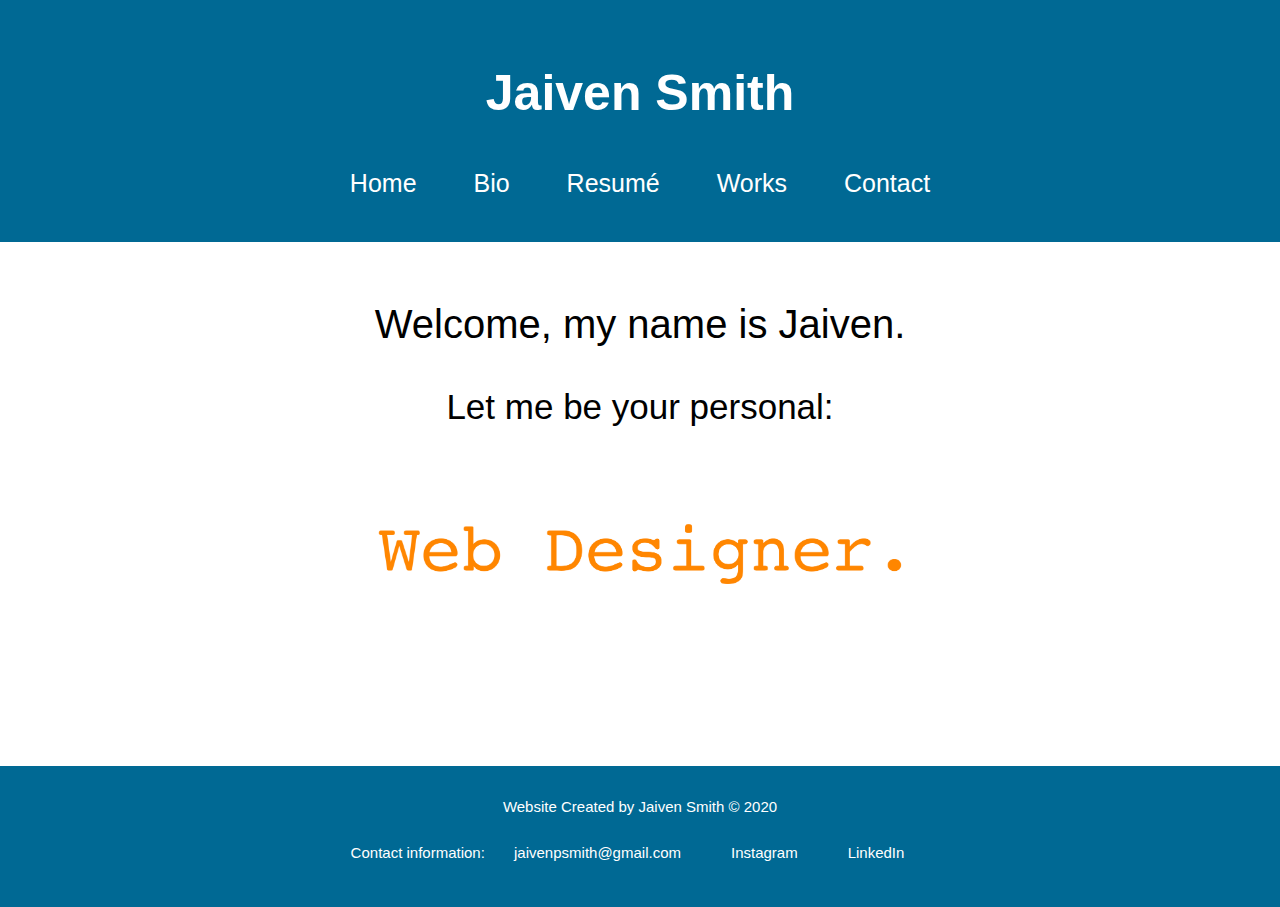
<file: index.html>
<!DOCTYPE html>
<html lang="en">
    
<html>
<head>
<title>Jaiven Smith Home</title>
<meta charset="UTF-8">
<meta name="viewport" content="width=device-width, initial-scale=1.0">
<link rel="stylesheet" href="style.css">

</head>

<body>

<div class="header">

  <h1>Jaiven Smith</h1>

  <span>
    <a href="index.html">Home</a>
    <a href="bio.html">Bio</a>
    <a href="resume.html">Resumé</a>
    <a href="works.html">Works</a>
    <a href="contact.html">Contact</a>
  </span>
</div>

<div class="content">

  
<p style="text-align: center; font-size: 40px">Welcome, my name is Jaiven.</p>
<p style="text-align: center; font-size: 35px;">Let me be your personal: </p>

<img src="images/jobs.gif" width="588" height="91" style="padding: 50px;" class="center">

</div>

<footer id="footer">
    <p style="text-align: center;">Website Created by Jaiven Smith &#169; 2020</p>
    <p style="text-align: center;">Contact information: <a href="mailto:jaivenpsmith@gmail.com">jaivenpsmith@gmail.com</a><a href="http://www.instagram.com/859.jps/" target="_blank">Instagram</a><a href = "https://www.linkedin.com/in/jaivensmith00/" target="_blank">LinkedIn</a></p>
</footer>
</body>
</html>
</file>
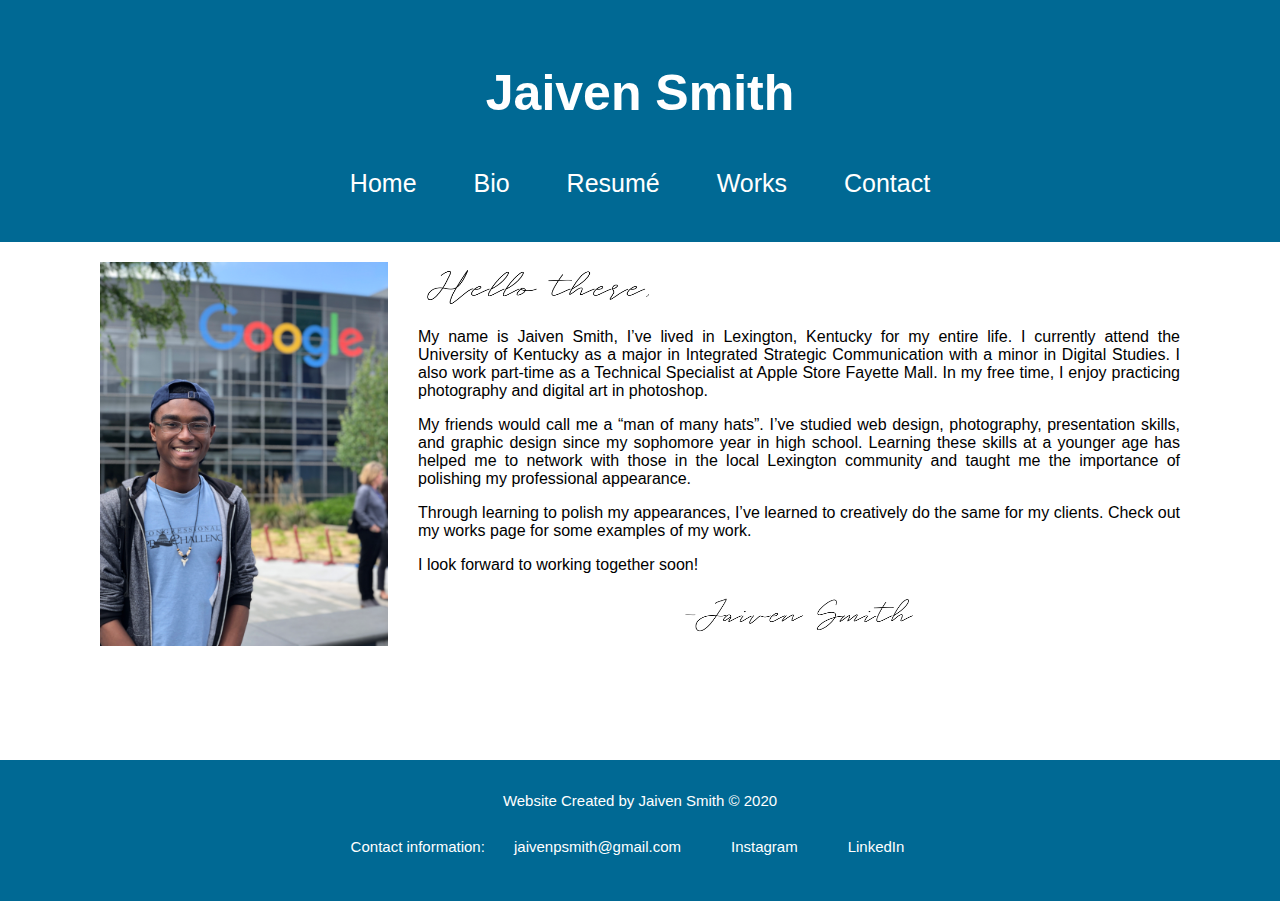
<file: bio.html>
<!DOCTYPE html>
<html lang="en">
<html>
<head>
<title>Jaiven Smith Biography</title>
<meta charset="UTF-8">
<meta name="viewport" content="width=device-width, initial-scale=1">

<link rel="stylesheet" href="style.css">

<!-- <style>
  img{
    float: left;
  }
</style> -->

</head>

<body>

<div class="header">
<h1>Jaiven Smith</h1>
    <span>
      <a href="index.html">Home</a>
      <a href="bio.html">Bio</a>
      <a href="resume.html">Resumé</a>
      <a href="works.html">Works</a>
      <a href="contact.html">Contact</a>
    </span>
</div>

<div class="content">

  <img src="images/google.jpg" style="width: 288px; height: 384px;" class="responsive">

  <div class="bio">

    <img src="images/helloThere.png" style="width: 240px; height: 50px;" class="center2">

  <p>My name is Jaiven Smith, I’ve lived in Lexington, Kentucky for my entire life. I currently attend the University of Kentucky as a major in Integrated Strategic Communication with a minor in Digital Studies. I also work part-time as a Technical Specialist at Apple Store Fayette Mall. In my free time, I enjoy practicing photography and digital art in photoshop.</p>

  <p>My friends would call me a “man of many hats”. I’ve studied web design, photography, presentation skills, and graphic design since my sophomore year in high school. Learning these skills at a younger age has helped me to network with those in the local Lexington community and taught me the importance of polishing my professional appearance.</p>
    
  <p>Through learning to polish my appearances, I’ve learned to creatively do the same for my clients. Check out my works page for some examples of my work.</p>
    
  <p>I look forward to working together soon!</p>
</div>

  <img src="images/name.png" style="width: 240px; height: 50px;" class="center">

</div>

<footer id="footer">
  <p style="text-align: center;">Website Created by Jaiven Smith &#169; 2020</p>
  <p style="text-align: center;">Contact information: <a href="mailto:jaivenpsmith@gmail.com">jaivenpsmith@gmail.com</a><a href=http://www.instagram.com/859.jps/" target="_blank">Instagram</a><a href = "https://www.linkedin.com/in/jaivensmith00/" target="_blank">LinkedIn</a></p>
</footer>
</body>
</html>
</file>
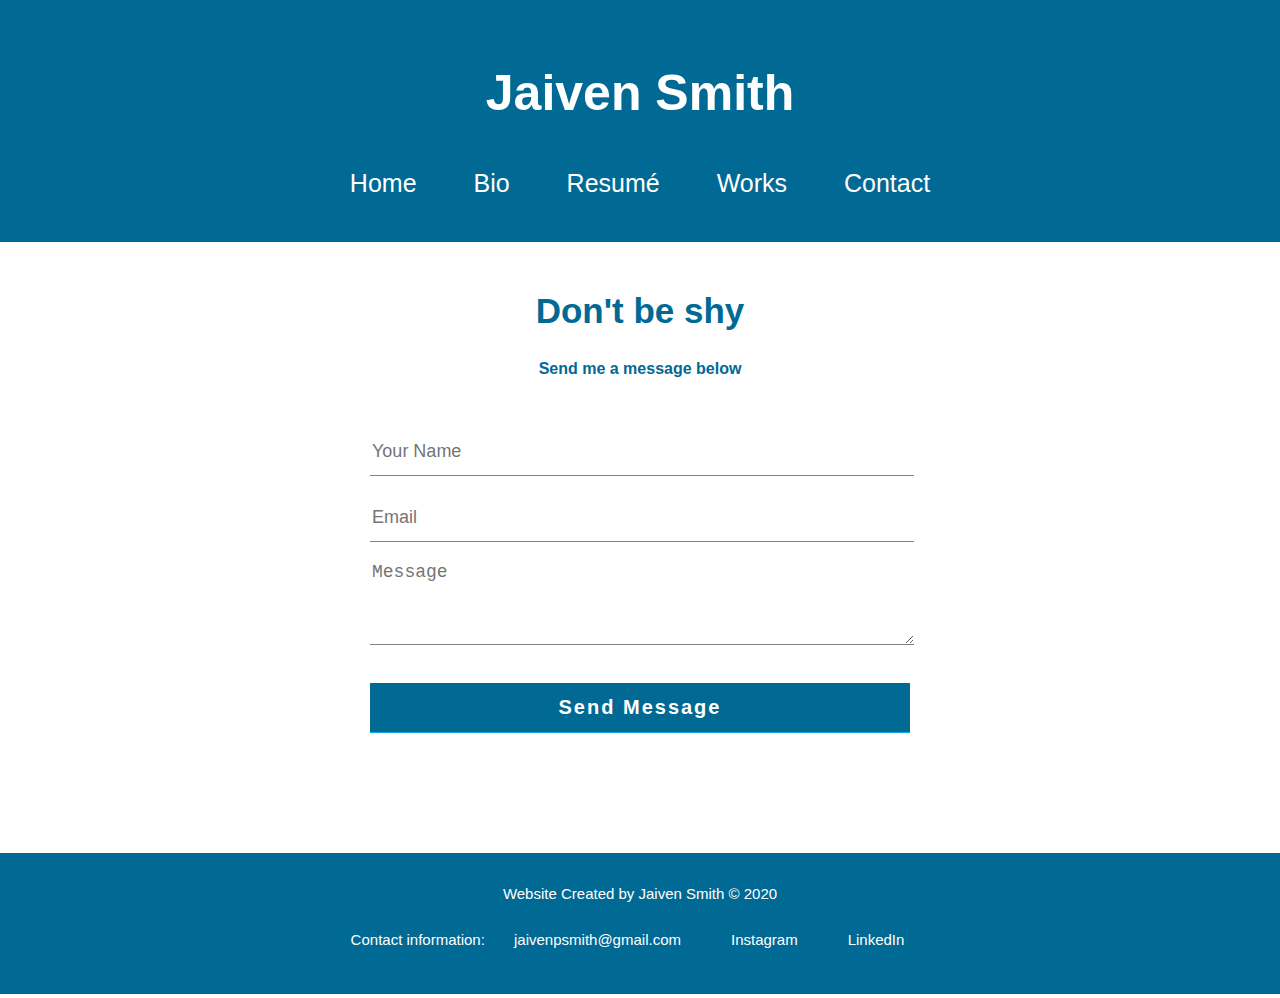
<file: contact.html>
<!DOCTYPE html>
<html lang="en">
<html>
<head>
<title>Jaiven Smith contact</title>
<meta charset="UTF-8">
<meta name="viewport" content="width=device-width, initial-scale=1">

<link rel="stylesheet" href="style.css">

<style>
  h2{
    text-align: center;
    color: #006994;
    font-size: 35px;
  }
  h4{
    text-align: center;
    color:#006994;
  }
</style>

</head>

<body>

<div class="header">
  <h1>Jaiven Smith</h1>
    <span>
      <a href="index.html">Home</a>
      <a href="bio.html">Bio</a>
      <a href="resume.html">Resumé</a>
      <a href="works.html">Works</a>
      <a href="contact.html">Contact</a>
    </span>
</div>

<div class="content">
    <h2>Don't be shy</h2>
    <h4>Send me a message below</h4>
  <div class="center">
      <form id="contact-form" method="post" action="https://formspree.io/xeqrqgkk" target="_blank"">
        <input name = "name" type ="text" class="form-control" placeholder="Your Name" required>
        <br>
        <input name = "email" type ="email" class="form-control" placeholder="Email" required>
        <br>
            <textarea name="message" class = "form-control" placeholder = "Message" rows="4" required></textarea>
            <br>
            <input type="submit" class= "form-control submit" Value = "Send Message">
      </form>
  </div>
</div>


<footer id="footer">
  <p style="text-align: center;">Website Created by Jaiven Smith &#169; 2020</p>
  <p style="text-align: center;">Contact information: <a href="mailto:jaivenpsmith@gmail.com">jaivenpsmith@gmail.com</a><a href="http://www.instagram.com/859.jps/" target="_blank">Instagram</a><a href = "https://www.linkedin.com/in/jaivensmith00/" target="_blank">LinkedIn</a></p>
</footer>
</body>
</html>
</file>
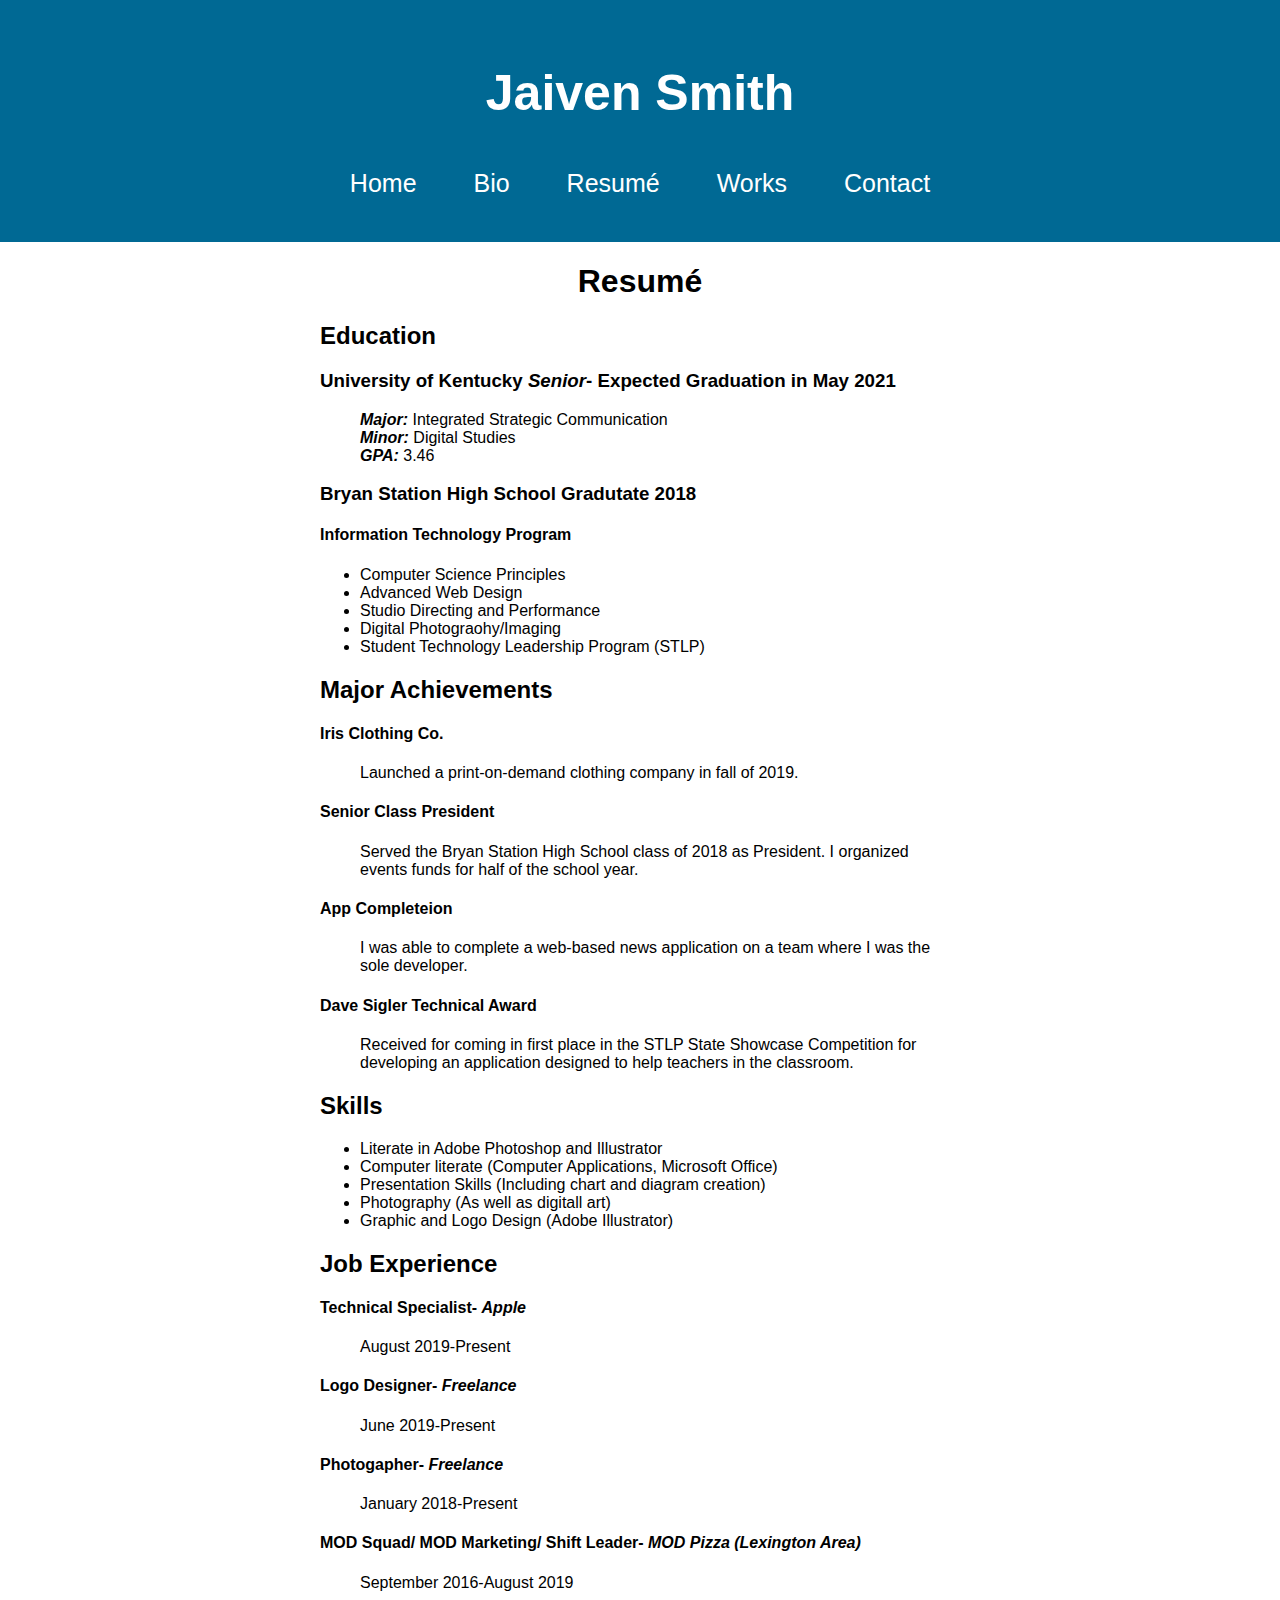
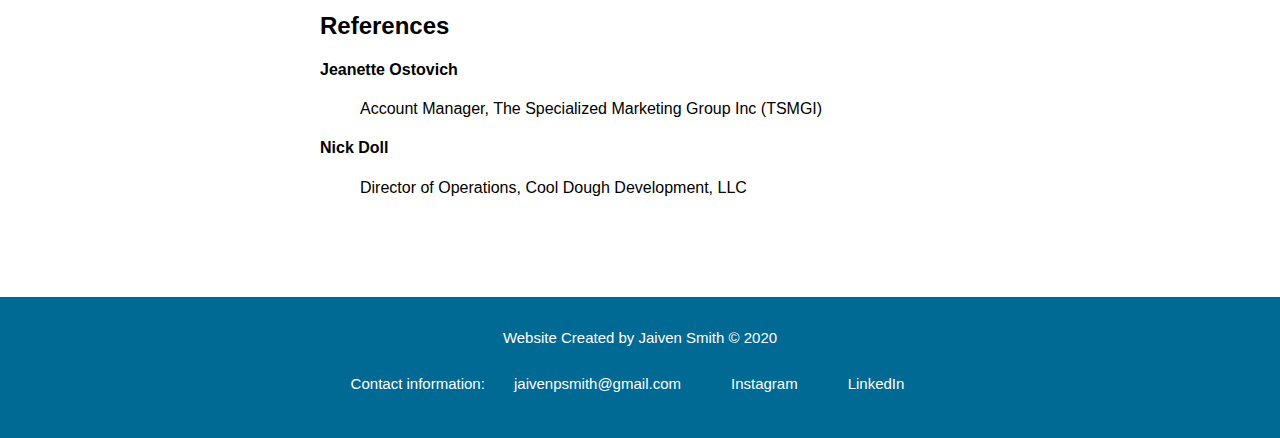
<file: experience.html>
<!DOCTYPE html>
<html lang="en">
<html>
<head>
<title>Jaiven Smith Experience</title>
<meta charset="UTF-8">
<meta name="viewport" content="width=device-width, initial-scale=1">

<link rel="stylesheet" href="style.css">

<style>

  h1{
    text-align: center;
  }
  i{
    font-weight: bold;
  }

</style>

</head>

<body>

<div class="header">
  <h1>Jaiven Smith</h1>
    <span>
      <a href="index.html">Home</a>
      <a href="bio.html">Bio</a>
      <a href="experience.html">Resumé</a>
      <a href="works.html">Works</a>
      <a href="contact.html">Contact</a>
    </span>
</div>

<div class="center">
  <h1>Resumé</h1>
    <h2>Education</h2>
      <h3>University of Kentucky <i>Senior</i>- Expected Graduation in May 2021 </h3>
      <ul style="list-style-type:none;">
        <li><i>Major:</i> Integrated Strategic Communication</li>
        <li><i>Minor:</i> Digital Studies</li>
        <li><i>GPA:</i> 3.46</li>
      </ul>
      <h3>Bryan Station High School Gradutate 2018</h3>
        <h4>Information Technology Program</h4>
      <ul>
        <li>Computer Science Principles</li>
        <li>Advanced Web Design</li>
        <li>Studio Directing and Performance</li>
        <li>Digital Photograohy/Imaging</li>
        <li>Student Technology Leadership Program (STLP)</li>
      </ul>
    <h2>Major Achievements</h2>
      <h4>Iris Clothing Co.</h4>
        <ul style="list-style-type:none;">
          <li>Launched a print-on-demand clothing company in fall of 2019.</li>
        </ul>  
      <h4>Senior Class President</h4>
        <ul style="list-style-type:none;">
          <li>Served the Bryan Station High School class of 2018 as President. I organized events funds for half of the school year.</li>
        </ul>
      <h4>App Completeion</h4>
        <ul style="list-style-type:none;">
          <li>I was able to complete a web-based news application on a team where I was the sole developer.</li>
        </ul>
      <h4>Dave Sigler Technical Award</h4>
        <ul style="list-style-type:none;">
          <li>Received for coming in first place in the STLP State Showcase Competition for developing an application designed to help teachers in the classroom.</li>
        </ul>
    <h2>Skills</h2>
      <ul>
        <li>Literate in Adobe Photoshop and Illustrator</li>
        <li>Computer literate (Computer Applications, Microsoft Office)</li>
        <li>Presentation Skills (Including chart and diagram creation)</li>
        <li>Photography (As well as digitall art)</li>
        <li>Graphic and Logo Design (Adobe Illustrator)</li>
      </ul>
    <h2>Job Experience</h2>
      <h4>Technical Specialist- <i>Apple</i></h4>
        <ul style="list-style-type:none;">
          <li>August 2019-Present</li>
        </ul>
      <h4>Logo Designer- <i>Freelance</i></h4>
        <ul style="list-style-type:none;">
          <li>June 2019-Present</li>
        </ul> 
      <h4>Photogapher- <i>Freelance</i></h4>
        <ul style="list-style-type:none;">
          <li>January 2018-Present</li>
        </ul>
      <h4>MOD Squad/ MOD Marketing/ Shift Leader- <i> MOD Pizza (Lexington Area)</i></h4>
        <ul style="list-style-type:none;">
          <li>September 2016-August 2019</li>
        </ul>
    <h2>References</h2>
      <h4>Jeanette Ostovich</h4>
        <ul style="list-style-type:none;">
          <li> Account Manager, The Specialized Marketing Group Inc (TSMGI)</li>
        </ul>
      <h4>Nick Doll</h4>
        <ul style="list-style-type:none;">
          <li>Director of Operations, Cool Dough Development, LLC</li>
        </ul>
</div>


<footer id="footer">
  <p style="text-align: center;">Website Created by Jaiven Smith &#169; 2020</p>
  <p style="text-align: center;">Contact information: <a href="mailto:jaivenpsmith@gmail.com">jaivenpsmith@gmail.com</a><a href="instagram.com/859.jps">Instagram</a><a href = "https://www.linkedin.com/in/jaivensmith00/">LinkedIn</a></p>
</footer>
</body>
</html>
</file>
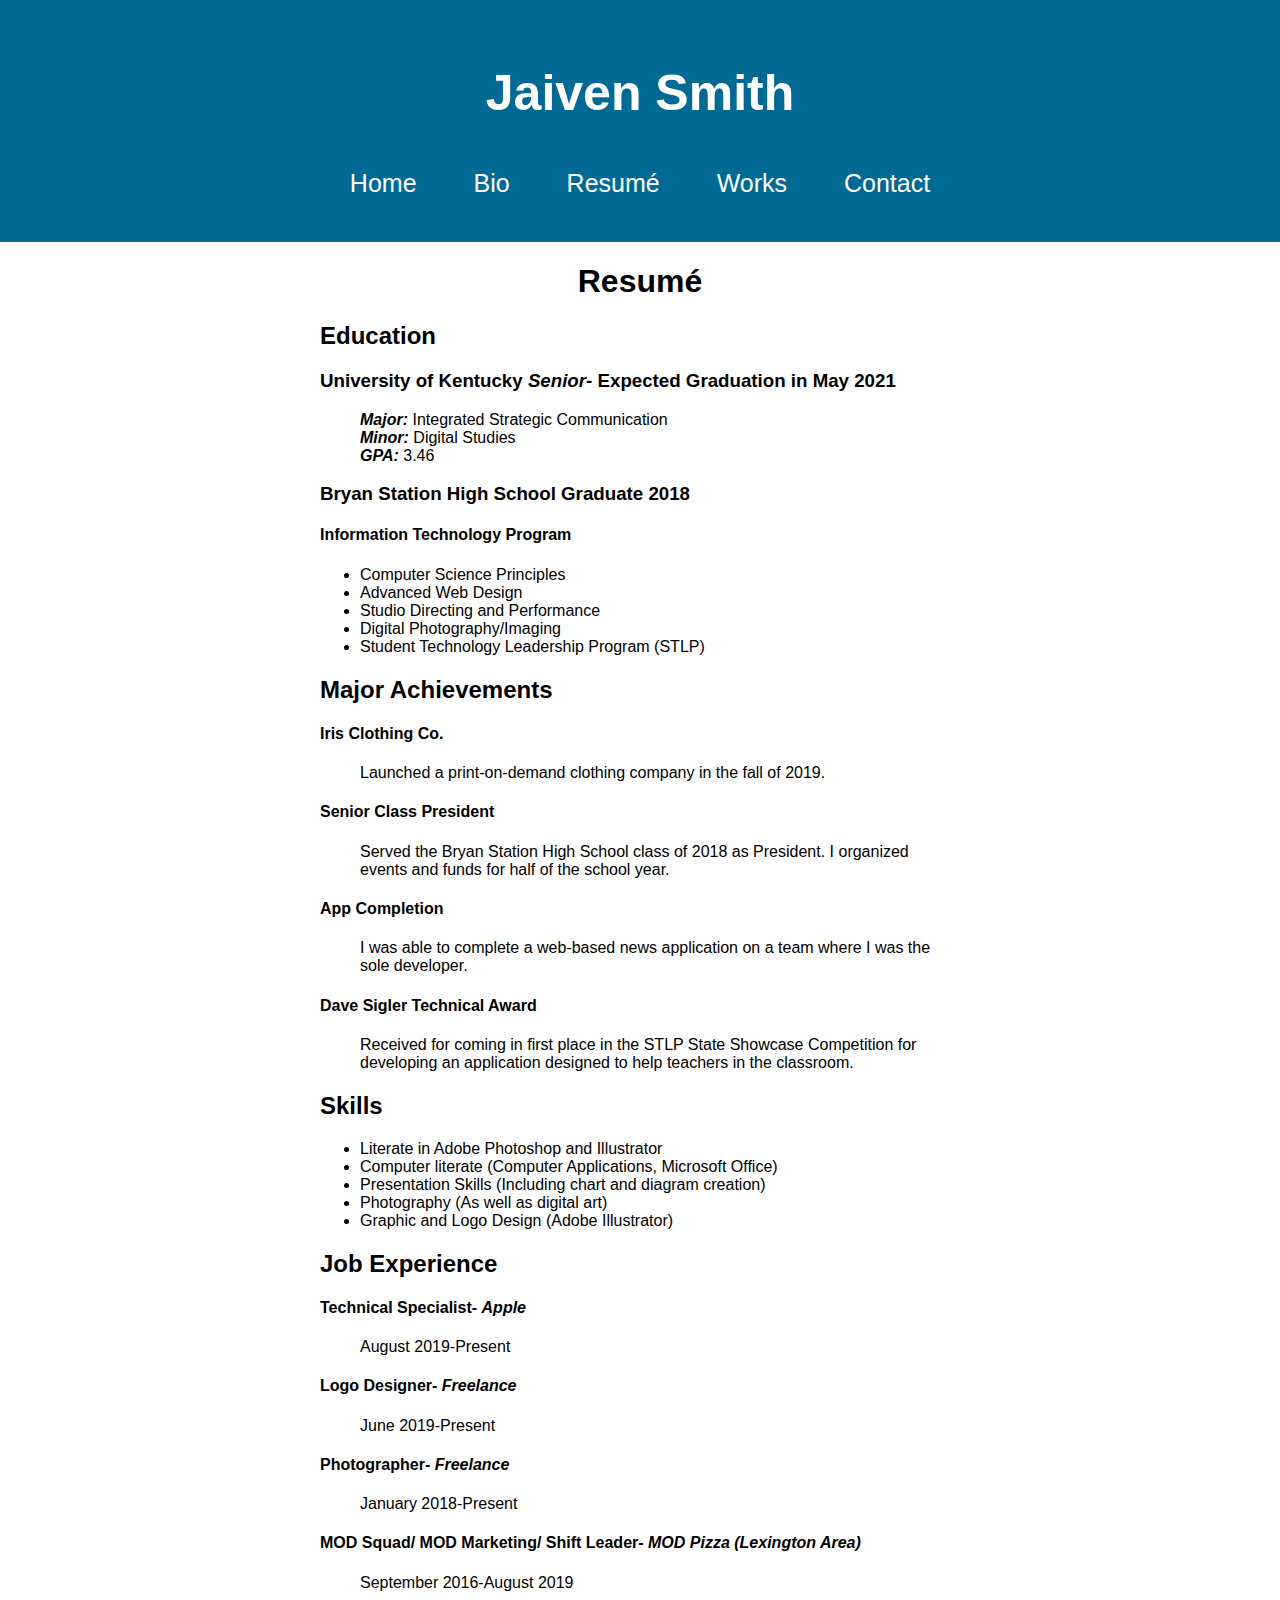
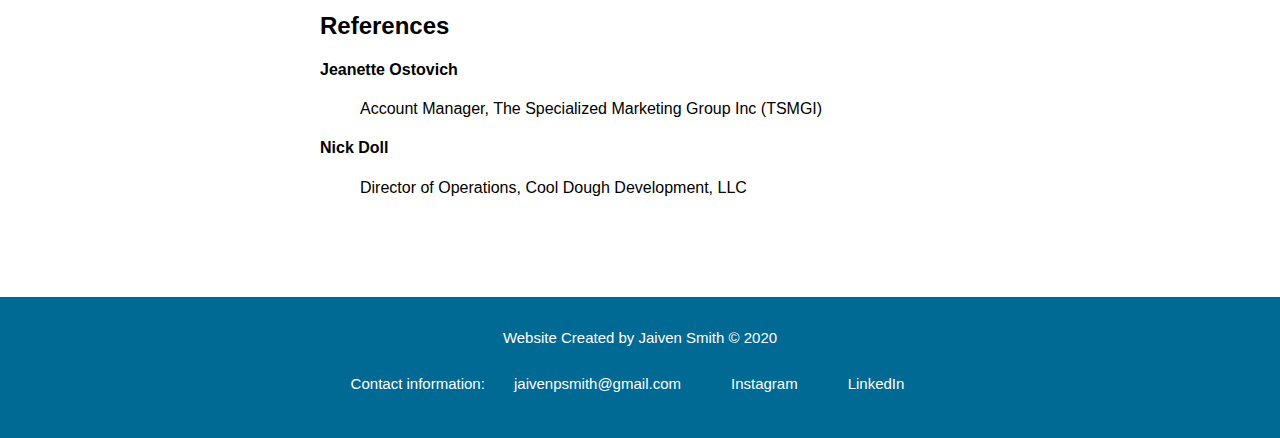
<file: resume.html>
<!DOCTYPE html>
<html lang="en">
<html>
<head>
<title>Jaiven Smith Experience</title>
<meta charset="UTF-8">
<meta name="viewport" content="width=device-width, initial-scale=1">

<link rel="stylesheet" href="style.css">

<style>

  h1{
    text-align: center;
  }
  i{
    font-weight: bold;
  }

</style>

</head>

<body>

<div class="header">
  <h1>Jaiven Smith</h1>
    <span>
      <a href="index.html">Home</a>
      <a href="bio.html">Bio</a>
      <a href="resume.html">Resumé</a>
      <a href="works.html">Works</a>
      <a href="contact.html">Contact</a>
    </span>
</div>

<div class="center">
  <h1>Resumé</h1>
    <h2>Education</h2>
      <h3>University of Kentucky <i>Senior</i>- Expected Graduation in May 2021 </h3>
      <ul style="list-style-type:none;">
        <li><i>Major:</i> Integrated Strategic Communication</li>
        <li><i>Minor:</i> Digital Studies</li>
        <li><i>GPA:</i> 3.46</li>
      </ul>
      <h3>Bryan Station High School Graduate 2018</h3>
        <h4>Information Technology Program</h4>
      <ul>
        <li>Computer Science Principles</li>
        <li>Advanced Web Design</li>
        <li>Studio Directing and Performance</li>
        <li>Digital Photography/Imaging</li>
        <li>Student Technology Leadership Program (STLP)</li>
      </ul>
    <h2>Major Achievements</h2>
      <h4>Iris Clothing Co.</h4>
        <ul style="list-style-type:none;">
          <li>Launched a print-on-demand clothing company in the fall of 2019.</li>
        </ul>  
      <h4>Senior Class President</h4>
        <ul style="list-style-type:none;">
          <li>Served the Bryan Station High School class of 2018 as President. I organized events and funds for half of the school year.</li>
        </ul>
      <h4>App Completion</h4>
        <ul style="list-style-type:none;">
          <li>I was able to complete a web-based news application on a team where I was the sole developer.</li>
        </ul>
      <h4>Dave Sigler Technical Award</h4>
        <ul style="list-style-type:none;">
          <li>Received for coming in first place in the STLP State Showcase Competition for developing an application designed to help teachers in the classroom.</li>
        </ul>
    <h2>Skills</h2>
      <ul>
        <li>Literate in Adobe Photoshop and Illustrator</li>
        <li>Computer literate (Computer Applications, Microsoft Office)</li>
        <li>Presentation Skills (Including chart and diagram creation)</li>
        <li>Photography (As well as digital art)</li>
        <li>Graphic and Logo Design (Adobe Illustrator)</li>
      </ul>
    <h2>Job Experience</h2>
      <h4>Technical Specialist- <i>Apple</i></h4>
        <ul style="list-style-type:none;">
          <li>August 2019-Present</li>
        </ul>
      <h4>Logo Designer- <i>Freelance</i></h4>
        <ul style="list-style-type:none;">
          <li>June 2019-Present</li>
        </ul> 
      <h4>Photographer- <i>Freelance</i></h4>
        <ul style="list-style-type:none;">
          <li>January 2018-Present</li>
        </ul>
      <h4>MOD Squad/ MOD Marketing/ Shift Leader- <i> MOD Pizza (Lexington Area)</i></h4>
        <ul style="list-style-type:none;">
          <li>September 2016-August 2019</li>
        </ul>
    <h2>References</h2>
      <h4>Jeanette Ostovich</h4>
        <ul style="list-style-type:none;">
          <li> Account Manager, The Specialized Marketing Group Inc (TSMGI)</li>
        </ul>
      <h4>Nick Doll</h4>
        <ul style="list-style-type:none;">
          <li>Director of Operations, Cool Dough Development, LLC</li>
        </ul>
</div>


<footer id="footer">
  <p style="text-align: center;">Website Created by Jaiven Smith &#169; 2020</p>
  <p style="text-align: center;">Contact information: <a href="mailto:jaivenpsmith@gmail.com">jaivenpsmith@gmail.com</a><a href="http://www.instagram.com/859.jps/" target="_blank">Instagram</a><a href = "https://www.linkedin.com/in/jaivensmith00/" target="_blank">LinkedIn</a></p>
</footer>
</body>
</html>
</file>
<file: style.css>
/* Style the body */
body {
  font-family: Arial;
  margin: 0;
}
.center {
  display: block;
  margin-left: auto;
  margin-right: auto;
  width: 50%;
}

.center2{
    display: block;
    margin-right: auto;
    width: 50%;
}

a:link, a:visited {
  color: white;
  padding: 14px 25px;
  text-align: center;
  text-decoration: none;
  display: inline-block;
}

/* Header/Logo Title */
.header {
  padding: 30px;
  text-align: center;
  background: #006994;
  color: white;
  font-size: 25px;
}

#footer{
    background: #006994;
    color: white;
    padding: 17px;
    font-size: 15px;
    position: relative;
    clear: both;
    margin-top: 100px;
    height: 100px.
}

img {

  /* max-width: 588px; 
  max-height: 91px;  */
  width: 100%;
  height: auto;

}

.bio{
    text-align: justify;
    /* padding-left: 400px;
    padding-right: 400px; */
    /* display: block;
    margin-left: auto;
    margin-right: auto;
    width: 50%;     */
}

.responsive {
    width: 100%;
    max-width: 360px;
    height: auto;
    float: left;
    display: block;
    margin-left: auto;
    margin-right: auto;
    padding-right: 30px;
    padding-bottom: 30px;
    /* width: 30%; */
  }

/* Page Content */
.content {
    padding:20px;
    max-width: 1080px;
    margin: auto;
}
.resume{
    padding: 20px;
    text-align: center;
}

/* contact page form */

form{
    margin-top: 50px; 
    transition: all 1s ease-in;

}

.form-control{
    width: 100%;
    max-width: 1080px;
    display: block;
    margin-left: auto;
    margin-right: auto;
    background: transparent;
    border: none;
    outline: none;
    border-bottom: 1px solid gray;
    color: gray;
    font-size: 18px;
}

input{
    height: 45px;
}

form .submit{
    background: #006994;
    border-color: #16A7E0;
    color: white;
    font-size: 20px;
    font-weight: bold;
    letter-spacing: 2px;
    height: 50px;
    margin-top: 20px;
}

form .submit:hover{
    background-color: #006994;
    cursor: pointer;
}
</file>
